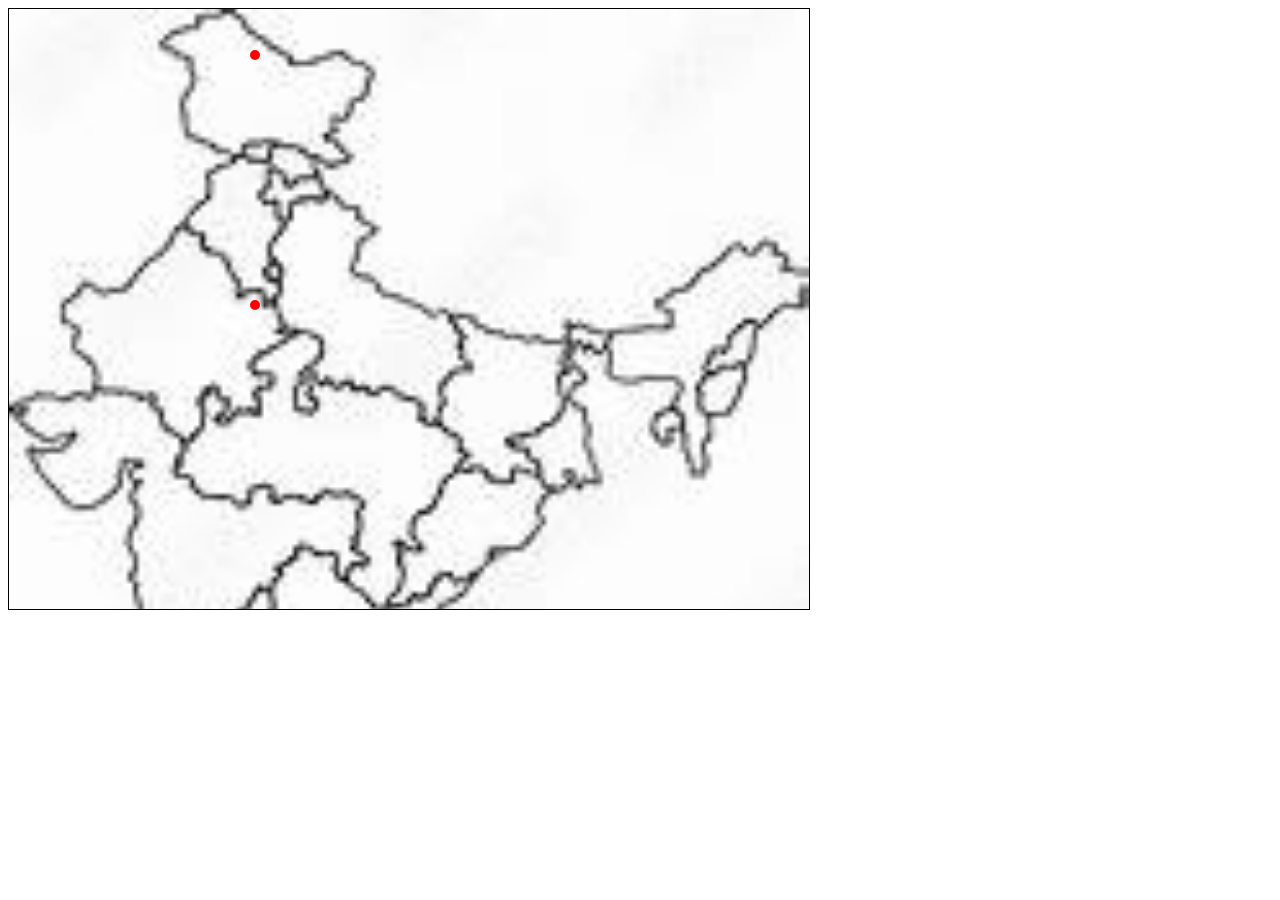
<file: Project/breed map/index.html>
<!DOCTYPE html>
<html lang="en">
<head>
    <meta charset="UTF-8">
    <meta name="viewport" content="width=device-width, initial-scale=1.0">
    <title>Indian Cow Breeds Map</title>
    <link rel="stylesheet" href="styles1.css">
</head>
<body>
    <div id="map"></div>
    <script src="script1.js"></script>
</body>
</html>
</file>
<file: Project/breed map/styles1.css>
#map {
    width: 800px;
    height: 600px;
    border: 1px solid black;
    background-image: url('map.jpg'); /* replace with your own map image */
    background-size: cover;

    body {
        font-family: Arial, sans-serif;
        margin: 0;
        padding: 0;
    }
    
    header {
        background-color: #333;
        color: #fff;
        padding: 20px;
        text-align: center;
    }
    
    main {
        display: flex;
        justify-content: center;
        align-items: center;
        height: 80vh;
    }
    
    #map {
        width: 800px;
        height: 600px;
        border: 1px solid black;
        background-color: #f0f0f0;
        position: relative;
    }
    
    .marker {
        position: absolute;
        width: 10px;
        height: 10px;
        background-color: red;
        border-radius: 50%;
    }
</file>
